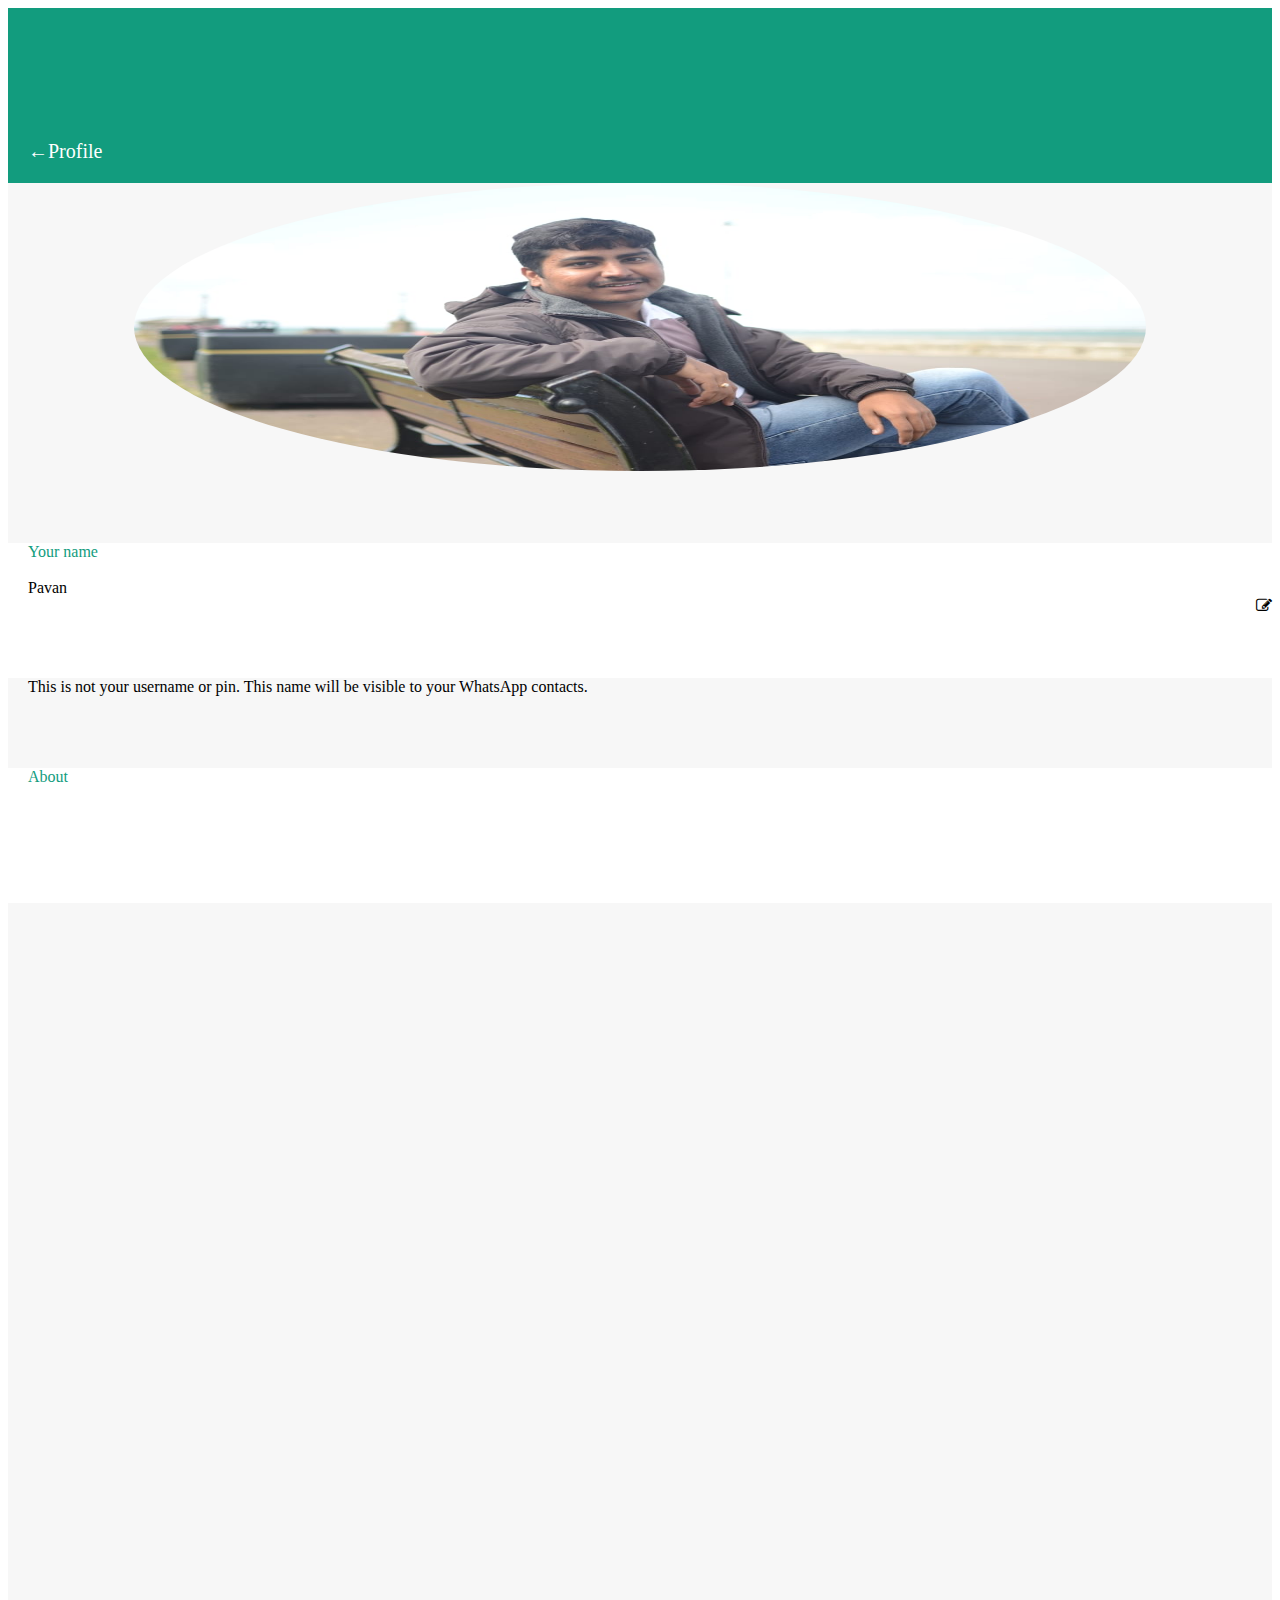
<file: index.html>
<!doctype html>
<html lang="en">
  <head>
    <!-- Required meta tags -->
    <meta charset="utf-8">
    <meta name="viewport" content="width=device-width, initial-scale=1, shrink-to-fit=no">

    <!-- Bootstrap CSS -->
    <link rel="stylesheet" href="https://stackpath.bootstrapcdn.com/bootstrap/4.1.1/css/bootstrap.min.css" integrity="sha384-WskhaSGFgHYWDcbwN70/dfYBj47jz9qbsMId/iRN3ewGhXQFZCSftd1LZCfmhktB" crossorigin="anonymous">
	<link rel="stylesheet" href="style1.css">
	<link rel="stylesheet" href="https://cdnjs.cloudflare.com/ajax/libs/font-awesome/4.7.0/css/font-awesome.min.css">
    <title>Profile!</title>
  </head>
  <body>
    
	<div class="container-fluid">	
		<div class="row">
			<div class="col-lg-3 side1">
				<div class="row side-row1">
				<div class="col-lg-2">
				   &larr; 
				</div>
					<div class="col-lg-10">
					   Profile 
					</div>				
				</div>
				<div class="row side-row2">
				    <img src="WhatsApp.jpeg" alt="Avatar">					
				</div>
				<div class="row side-row3">					
						<div class="col-lg-10">
							<div style="color: #129C7E; padding-left: 20px;">
							Your name<br> <br>
							</div>
							<div style="color: black; padding-left: 20px; ">
							   Pavan 
							 </div>	
						</div>
						<div class="col-lg-2">
						    <i class="fa fa-edit  pull-right" aria-hidden="true"></i>
						</div>								
				</div>
				<div class="row side-row4" style="padding-left: 20px;">
					This is not your username or pin. This name will be visible to your WhatsApp contacts.
				</div>
				<div class="row side-row5">
					<div style="color: #129C7E; padding-left: 20px;">
						About
					</div>
				</div>
				<div class="row side-row6">
				</div>
			</div>
			<div class="col-lg-9 side2">
			</div>
		</div>
	</div>

    <!-- Optional JavaScript -->
    <!-- jQuery first, then Popper.js, then Bootstrap JS -->
    <script src="https://code.jquery.com/jquery-3.3.1.slim.min.js" integrity="sha384-q8i/X+965DzO0rT7abK41JStQIAqVgRVzpbzo5smXKp4YfRvH+8abtTE1Pi6jizo" crossorigin="anonymous"></script>
    <script src="https://cdnjs.cloudflare.com/ajax/libs/popper.js/1.14.3/umd/popper.min.js" integrity="sha384-ZMP7rVo3mIykV+2+9J3UJ46jBk0WLaUAdn689aCwoqbBJiSnjAK/l8WvCWPIPm49" crossorigin="anonymous"></script>
    <script src="https://stackpath.bootstrapcdn.com/bootstrap/4.1.1/js/bootstrap.min.js" integrity="sha384-smHYKdLADwkXOn1EmN1qk/HfnUcbVRZyYmZ4qpPea6sjB/pTJ0euyQp0Mk8ck+5T" crossorigin="anonymous"></script>
  </body>
</html>
</file>
<file: style1.css>
img {
	border-radius: 50%;  
	display: block;
    margin: auto;    
    width: 80%;
	height: 80%;
}

.side1{
	 
}
.side2{
	background-color: #f7f7f7;
	height: 100vh;
}
.side-row1{
	  background-color: #129C7E;
	  height: 15vh;
	  display:flex;   
	  color: white;
	  font-size: 20px;
	  font-weight: 500;
      align-items:flex-end;
	  padding: 20px;
	  overflow: hidden;
}

.side-row2{
	  background-color: #f7f7f7;
	  height: 40vh;	  	  	  
	  z-index:1;
}

.side-row3{
	  background-color: white;
	  height: 15vh;	  	  	  	  
}

.side-row4{
	  background-color: #f7f7f7;
	  height: 10vh;	  	  	  	  
}

.side-row5{
	  background-color: white;
	  height: 15vh;	  	  	  	  
}

.side-row6{
	  background-color: #f7f7f7;
	  height: 10vh;	  	  	  	  
}
</file>
<file: Profile/style1.css>
img {
	border-radius: 50%;  
	display: block;
    margin: auto;    
    width: 80%;
	height: 80%;
}

.side1{
	 
}
.side2{
	background-color: #f7f7f7;
	height: 100vh;
}
.side-row1{
	  background-color: #129C7E;
	  height: 15vh;
	  display:flex;   
	  color: white;
	  font-size: 20px;
	  font-weight: 500;
      align-items:flex-end;
	  padding: 20px;
	  overflow: hidden;
}

.side-row2{
	  background-color: #f7f7f7;
	  height: 40vh;	  	  	  
	  z-index:1;
}

.side-row3{
	  background-color: white;
	  height: 15vh;	  	  	  	  
}

.side-row4{
	  background-color: #f7f7f7;
	  height: 10vh;	  	  	  	  
}

.side-row5{
	  background-color: white;
	  height: 15vh;	  	  	  	  
}

.side-row6{
	  background-color: #f7f7f7;
	  height: 10vh;	  	  	  	  
}
</file>
